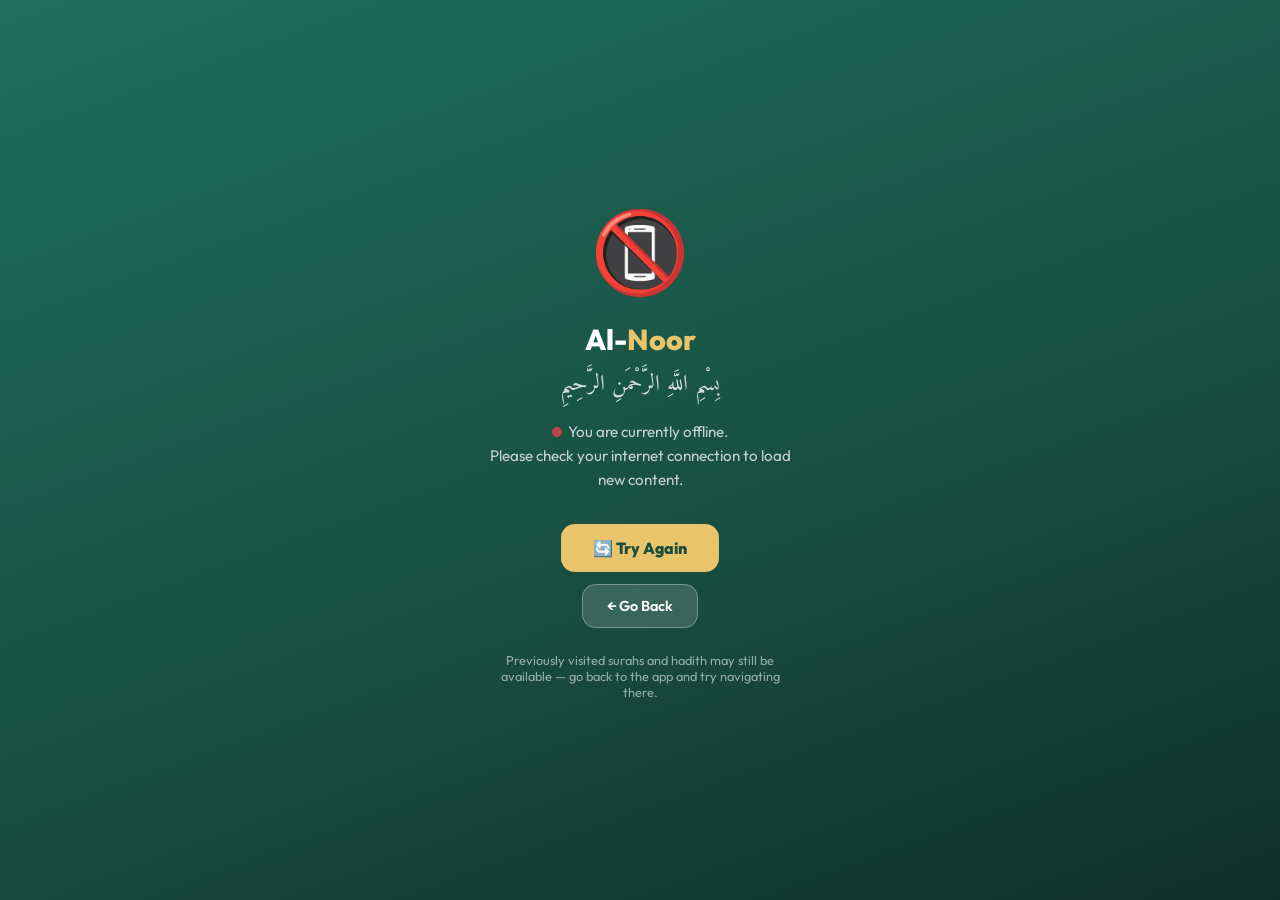
<file: offline.html>
<!DOCTYPE html>
<html lang="en">
<head>
  <meta charset="UTF-8">
  <meta name="viewport" content="width=device-width, initial-scale=1.0">
  <meta name="theme-color" content="#1e6f5c">
  <title>Al-Noor — Offline</title>
  <link href="https://fonts.googleapis.com/css2?family=Outfit:wght@400;600;700;800&family=Amiri:wght@400;700&display=swap" rel="stylesheet">
  <style>
    * { margin: 0; padding: 0; box-sizing: border-box; }
    body {
      font-family: 'Outfit', sans-serif;
      background: linear-gradient(160deg, #1e6f5c 0%, #184d3f 60%, #0f2f27 100%);
      min-height: 100vh;
      display: flex;
      flex-direction: column;
      align-items: center;
      justify-content: center;
      padding: 24px;
      color: #fff;
      text-align: center;
    }
    .offline-icon {
      font-size: 5rem;
      margin-bottom: 20px;
      animation: float 3s ease-in-out infinite;
    }
    @keyframes float {
      0%, 100% { transform: translateY(0); }
      50% { transform: translateY(-12px); }
    }
    h1 { font-size: 1.8rem; font-weight: 800; margin-bottom: 8px; }
    h1 span { color: #e9c46a; }
    .arabic { font-family: 'Amiri', serif; font-size: 1.4rem; opacity: 0.8; margin-bottom: 16px; direction: rtl; }
    p { font-size: 0.95rem; opacity: 0.75; max-width: 320px; line-height: 1.6; margin-bottom: 32px; }
    .btn {
      background: #e9c46a;
      color: #184d3f;
      border: none;
      border-radius: 14px;
      padding: 14px 32px;
      font-size: 1rem;
      font-weight: 800;
      font-family: 'Outfit', sans-serif;
      cursor: pointer;
      transition: transform 0.2s;
    }
    .btn:active { transform: scale(0.95); }
    .cached-note {
      margin-top: 24px;
      font-size: 0.8rem;
      opacity: 0.55;
      max-width: 280px;
    }
    .status-dot {
      width: 10px; height: 10px;
      background: #ef4444;
      border-radius: 50%;
      display: inline-block;
      margin-right: 6px;
      animation: pulse 1.5s ease-in-out infinite;
    }
    @keyframes pulse {
      0%, 100% { opacity: 1; } 50% { opacity: 0.3; }
    }
    .back-btn {
      background: rgba(255,255,255,0.15);
      color: #fff;
      border: 1px solid rgba(255,255,255,0.3);
      border-radius: 14px;
      padding: 12px 24px;
      font-size: 0.9rem;
      font-weight: 600;
      font-family: 'Outfit', sans-serif;
      cursor: pointer;
      margin-top: 12px;
      transition: background 0.2s;
    }
    .back-btn:hover { background: rgba(255,255,255,0.25); }
  </style>
</head>
<body>
  <div class="offline-icon">📵</div>
  <h1>Al-<span>Noor</span></h1>
  <div class="arabic">بِسْمِ اللَّهِ الرَّحْمَنِ الرَّحِيمِ</div>
  <p>
    <span class="status-dot"></span>You are currently offline.<br>
    Please check your internet connection to load new content.
  </p>
  <button class="btn" onclick="window.location.reload()">🔄 Try Again</button>
  <button class="back-btn" onclick="window.history.back()">← Go Back</button>
  <div class="cached-note">
    Previously visited surahs and hadith may still be available — go back to the app and try navigating there.
  </div>

  <script>
    // Auto-reload when back online
    window.addEventListener('online', () => window.location.reload());
  </script>
</body>
</html>
</file>
